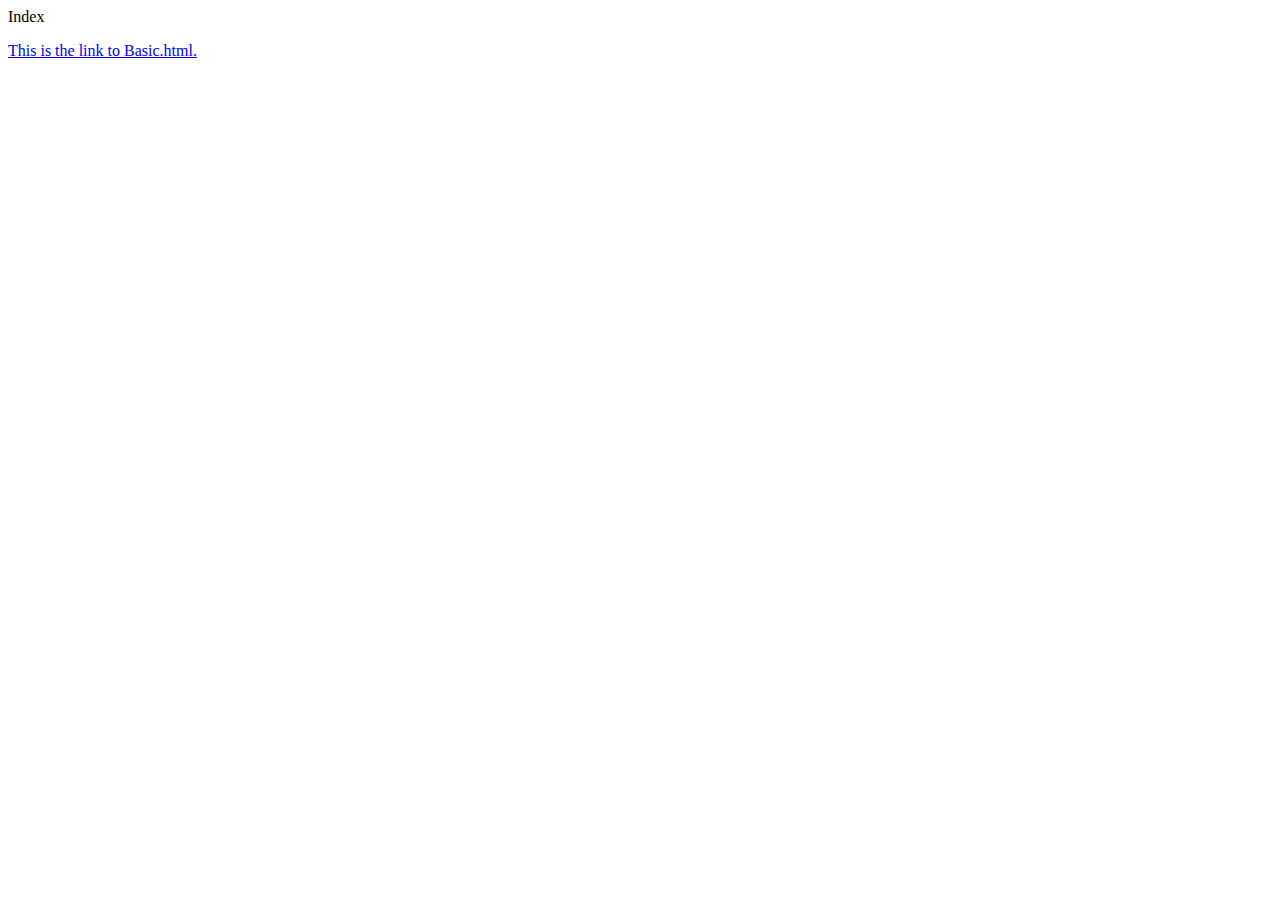
<file: index.html>
<!DOCTYPE html>
<html lang="en">
<head>
    <meta charset="UTF-8">
    <titl>Index</titl></title>
</head>
<body>
<!--<h1> This is the link to Basic.html.</h1>-->
<p>
    <a href="Basic.html">This is the link to Basic.html.</a>
</p>
</body>
</html>
</file>
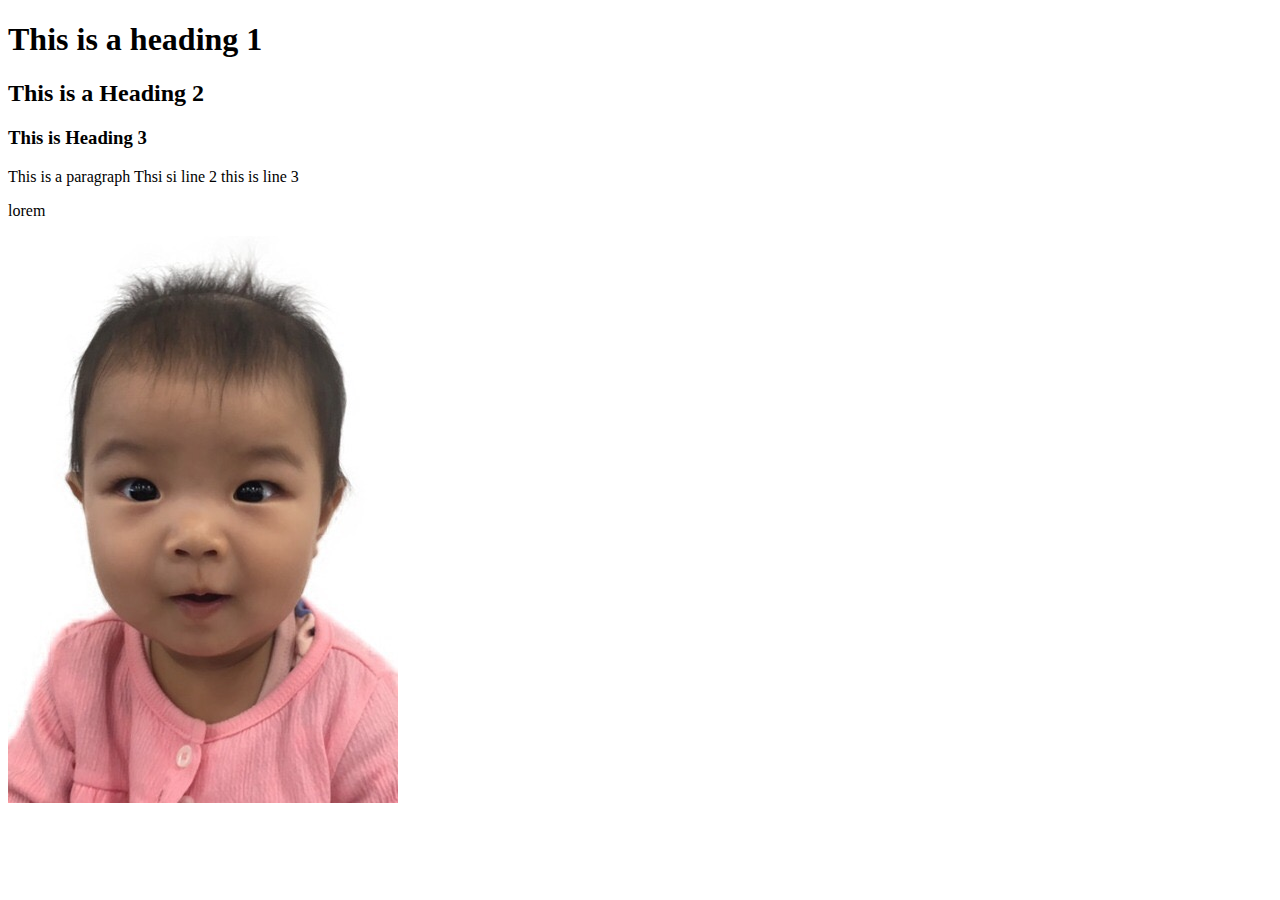
<file: Basic.html>
<!DOCTYPE html>
<html lang="en">
<head>
    <meta charset="UTF-8">
    <title>This is the title!</title>
</head>
<body>
<h1>This is a heading 1</h1>
<h2>This is a Heading 2</h2>
<h3>This is Heading 3</h3>
<p>This is a paragraph
Thsi si line 2
this is line 3</p>
<p>lorem </p>
<img src="image1.JPG", alt="Oh! No such image!">
</body>
</html>
</file>
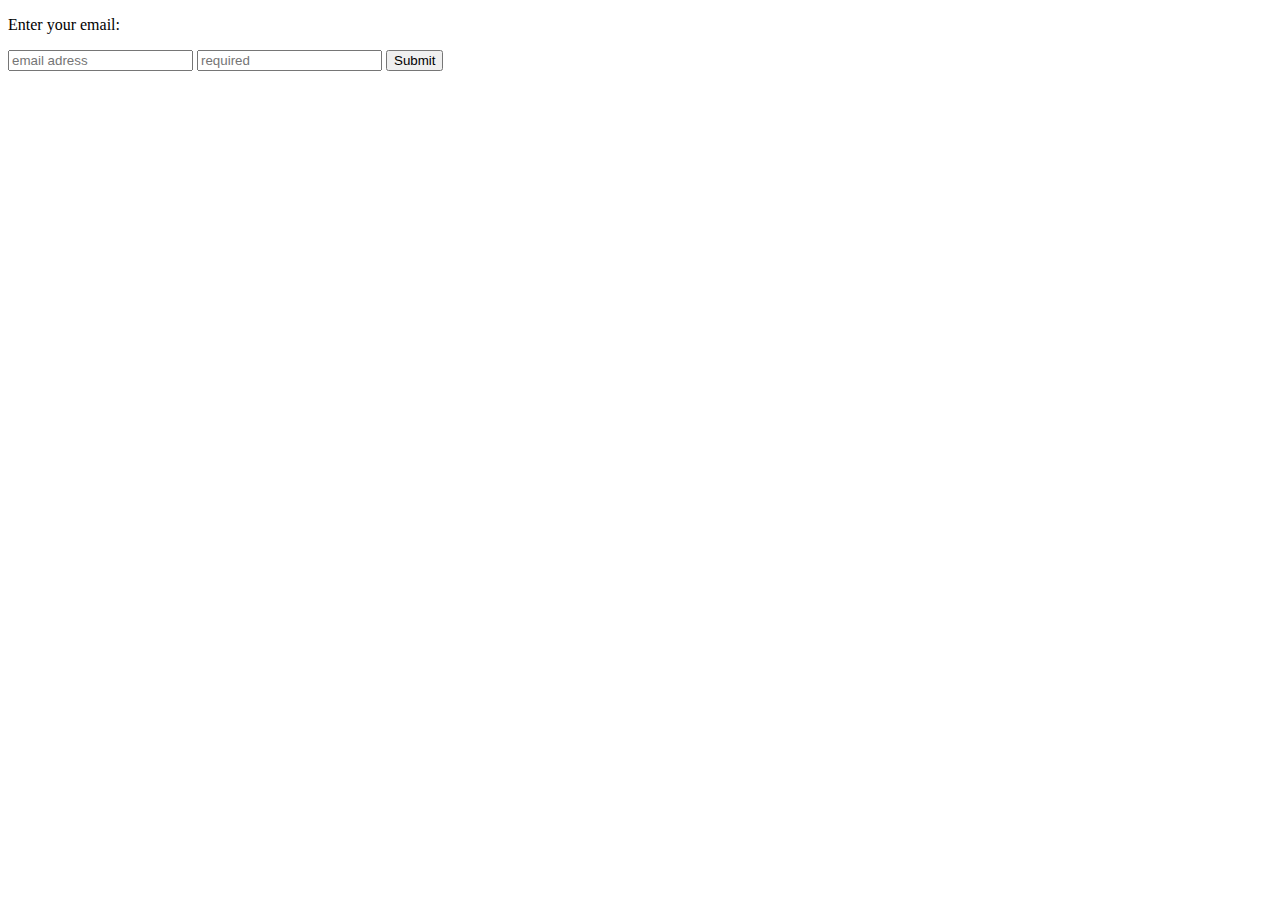
<file: forms.html>
<!DOCTYPE html>
<html lang="en">
<head>
    <meta charset="UTF-8">
    <title>Forms</title>
</head>
<body>
<form action="https://www.facebook.com" method="get">
    <p>Enter your email:</p>
    <input type="email" name="useremail" placeholder="email adress">
    <input type="text" name="useremail" placeholder="required" required>

    <input type="submit">
</form>

</body>
</html>
</file>
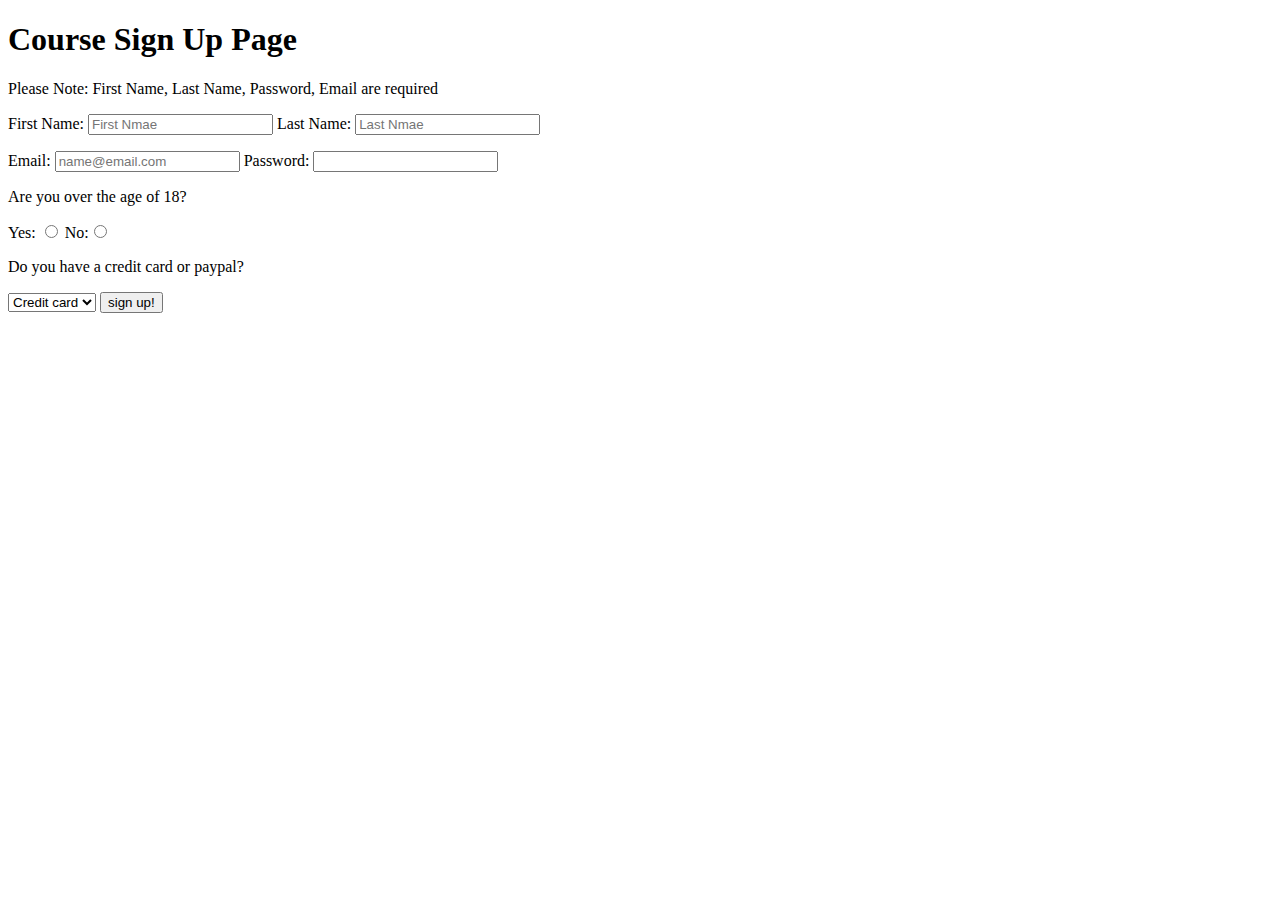
<file: HTML_Level_Two_Assessment.html>
<!DOCTYPE html>
<html lang="en">
<head>
    <meta charset="UTF-8">
    <title>EXERCISE TWO</title>
</head>
<body>
<h1>Course Sign Up Page</h1>
    <p>Please Note: First Name, Last Name, Password, Email are required</p>
    <form action="thankyou.html" method="get">
        <label for="fn" >
            First Name: <input id="fn" type="text" required name="firstName" placeholder="First Nmae">
            </label>

        <label for="ln">
            Last Name: <input id="ln" type="text" required name="lastName" placeholder="Last Nmae">
        </label>

        <p></p>

        <label for="mail">
                Email: <input id="mail" type="email" required placeholder="name@email.com">
            </label>
            <label for="pass">
                Password:
                <input id="pass" type="password" required>
                </label>

        <p>Are you over the age of 18?</p>
        <label for="yes">
            Yes: <input id="yes" type="radio" name="age" required value="Yes">
        </label>
            <label for="no">
                No:<input id="no" type="radio" name="age" required value="No"></p>
        </label>
        <p>Do you have a credit card or paypal?</p>
        <select name="payment">
            <option value="Credit card">Credit card</option>
            <option value="PayPal">Paypal</option>
        </select>
        <input type="submit" value="sign up!">
    </form>
</body>
</html>
</file>
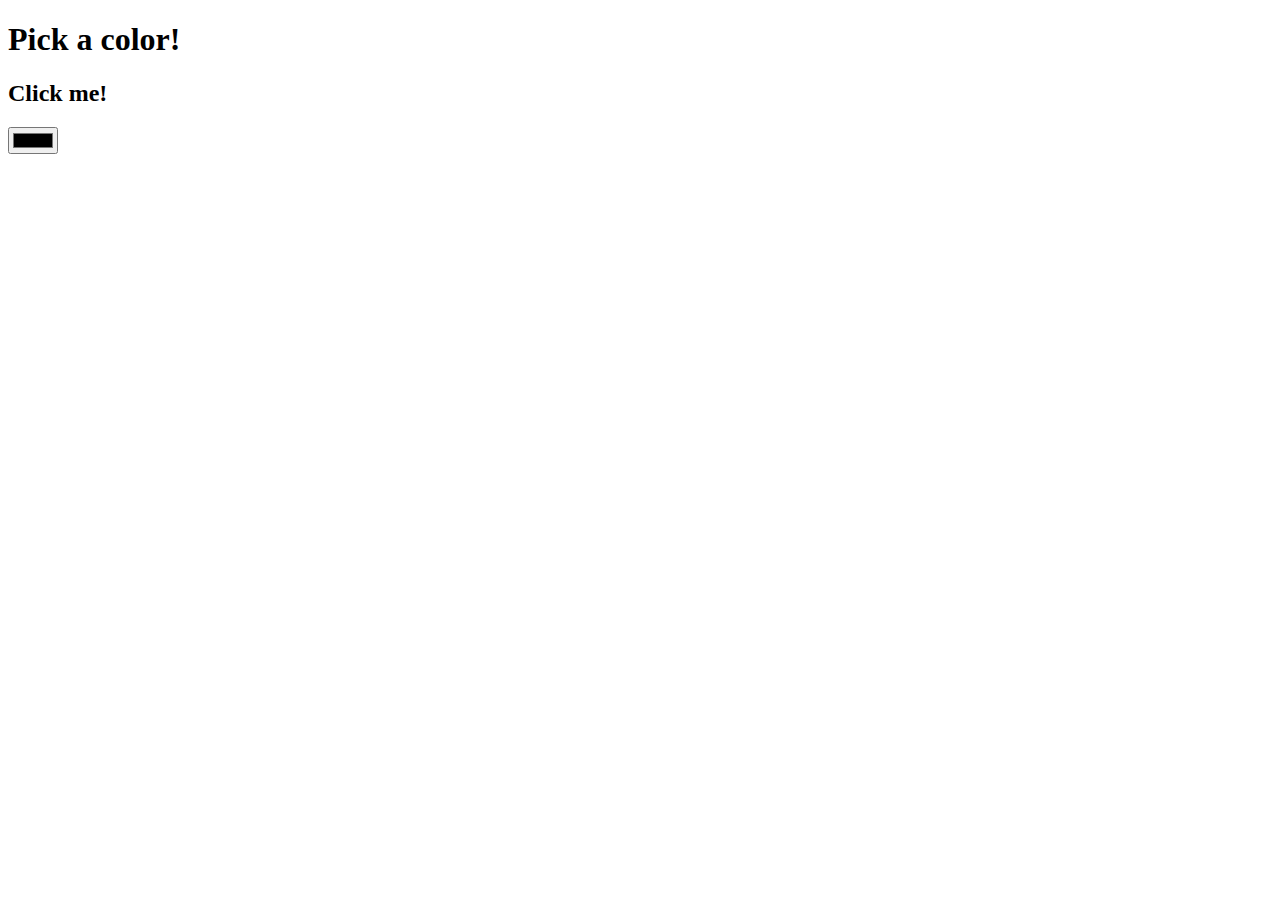
<file: Pick_color.html>
<!DOCTYPE html>
<html lang="en">
<head>
    <meta charset="UTF-8">
    <title>Pick a color!</title>
</head>
<body>
<form>
    <h1>Pick a color!</h1>
    <h2>Click me!</h2>
    <input type="color">
</form>
</body>
</html>
</file>
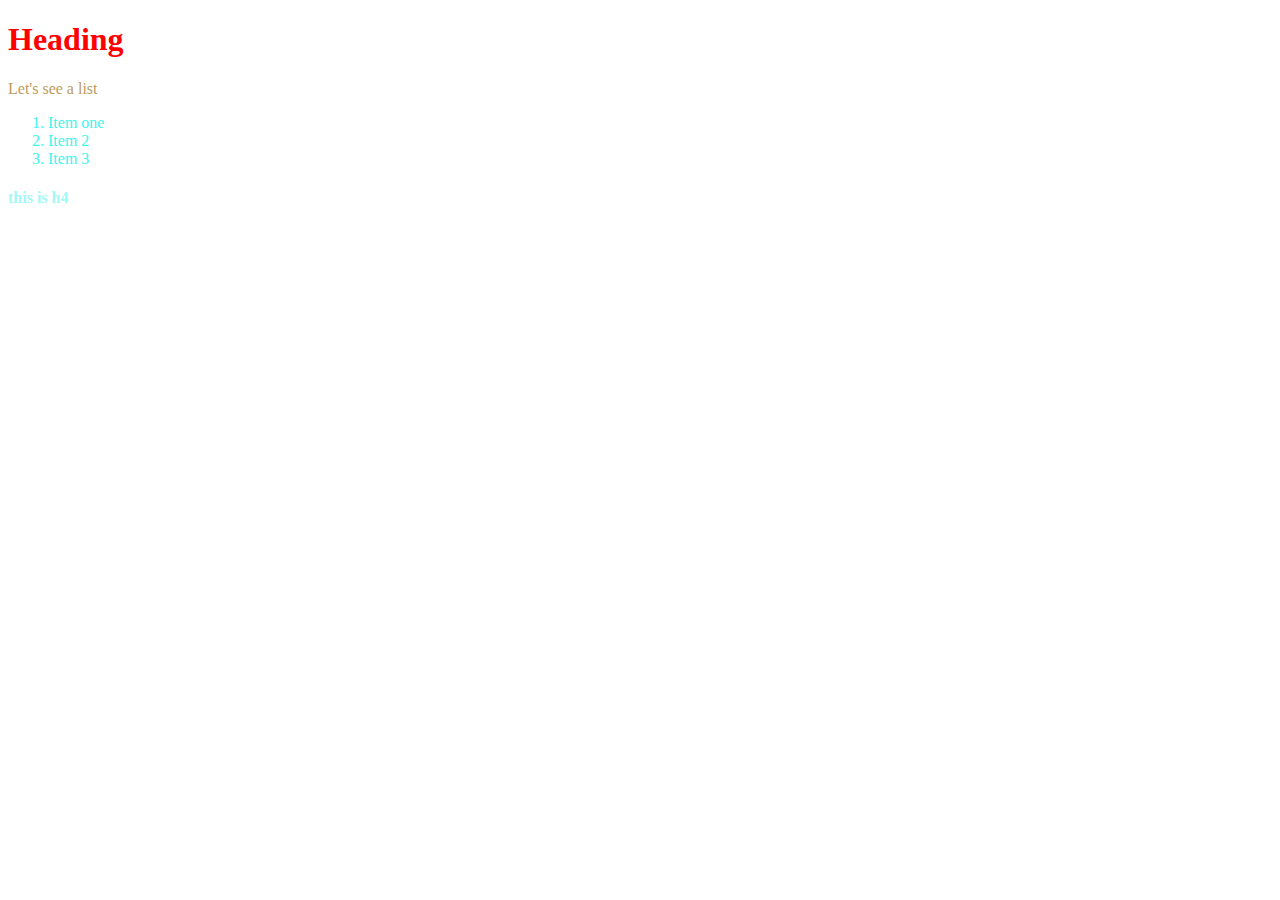
<file: css_level_one/part1.html>
<!DOCTYPE html>
<html lang="en">
<head>
    <meta charset="UTF-8">
    <title>CSS basics</title>
    <link rel="stylesheet" href="part1_master.css">
</head>
<body>
    <h1> Heading</h1>
    <p>Let's see a list</p>
    <ol>
        <li>Item one</li>
        <li>Item 2</li>
        <li>Item  3</li>
    </ol>
    <h4>this is h4</h4>
</body>
</html>
</file>
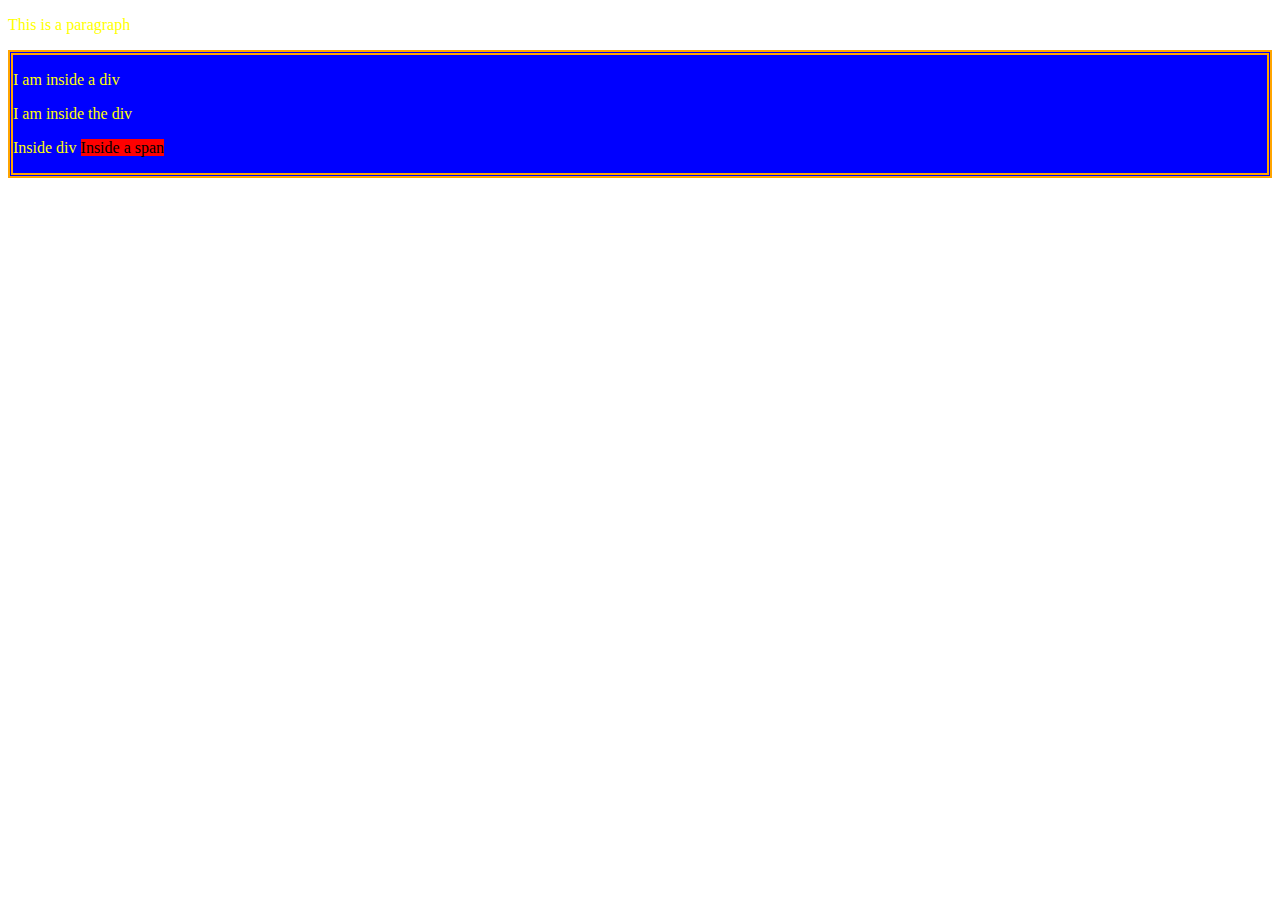
<file: css_level_one/part2.html>
<!DOCTYPE html>
<html lang="en">
<head>
    <meta charset="UTF-8">
    <title>CSS basics</title>
    <link rel="stylesheet" href="part2_master.css">
</head>
<body>
    <p>This is a paragraph</p>
    <div class="">
      <p>I am inside a div</p>
      <p>I am inside the div</p>
      <p>Inside div <span> Inside a span</span></p>

    </div>

</body>
</html>
</file>
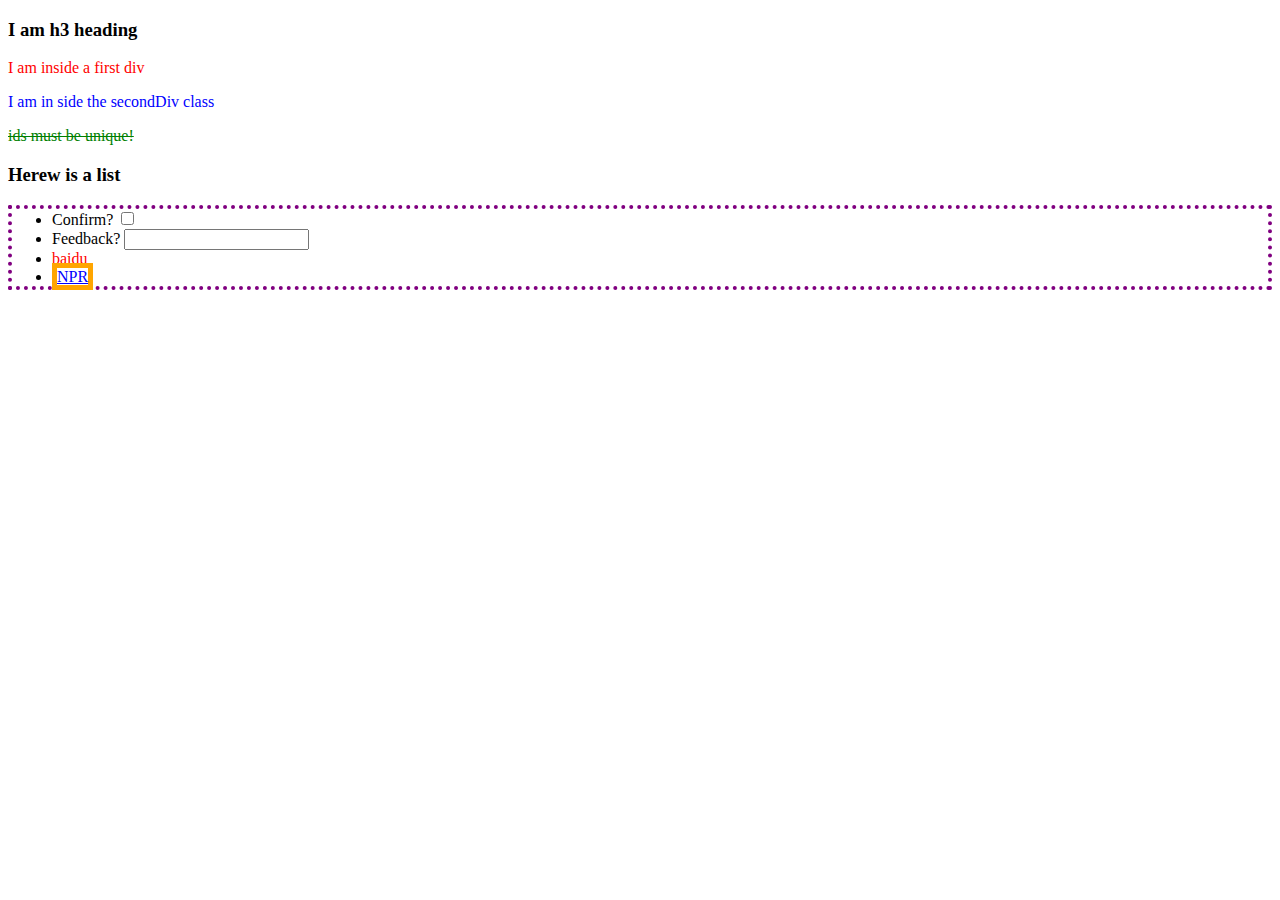
<file: css_level_one/part3.html>
<!DOCTYPE html>
<html lang="en">
<head>
    <meta charset="UTF-8">
    <title>CSS basics</title>
    <link rel="stylesheet" href="part3_master.css">
</head>
<body>
    <h3>I am h3 heading</h3>
    <div class="firstDiv">
      <p>I am inside a first div</p>
    </div>
    <div class="secondDiv">
      <p>I am in side the secondDiv class</p>

    </div>
    <p id="singledout">ids must be unique!</p>
    <h3>Herew is a list</h3>
    <ul>
      <li>Confirm? <input type="checkbox"></li>
      <li>Feedback? <input type="text" name="" value=""> </li>
      <li> <a href="www.baidu.co">baidu</a> </li>
      <li> <a href="www.npr.org">NPR</a> </li>
    </ul>

</body>
</html>
</file>
<file: css_level_one/part1_master.css>
/* selected tag{
  property: value;
} */

h1{
  color: red;
}

li{
  color: rgb(66, 244, 235);
}

p{
  color: #bc9c60
}

h4{
  color: rgba(66, 244, 235, .5)
}
</file>
<file: css_level_one/part2_master.css>
/* selected tag{
  property: value;
} */

body{
  background: url("https://www.atlantisbahamas.com/media/Things%20To%20Do/Water%20Park/Beaches/Hero/Experiences_Beach.jpg");
  background-repeat: no-repeat;
}

div{
  background: blue;
  border-color: orange;
  border-width: 5px;
  border-style: double;

}

p{
  color: yellow;
}

span{
  background: red;
  color: black;
}
</file>
<file: css_level_one/part3_master.css>
/* selected tag{
  property: value;
} */

/* . indicates that this is selcted by class */
.firstDiv{
  color: red;
}

.secondDiv{
  color: blue;
}

/* The # indicates this is select by ID */
#singledout{
  color: green;
  text-decoration: line-through;
}

/* *{
  color:black;
} */

/* This is selcting ul right after an h3 heading */
h3 + ul{
  border: 4px dotted purple;
}

/* descendents means a tag inside a tag*/
li a{
  color: red;
}

/* attributes */
li a[href="www.npr.org"]{
  color: blue;
  border: 5px solid orange;
}
</file>
